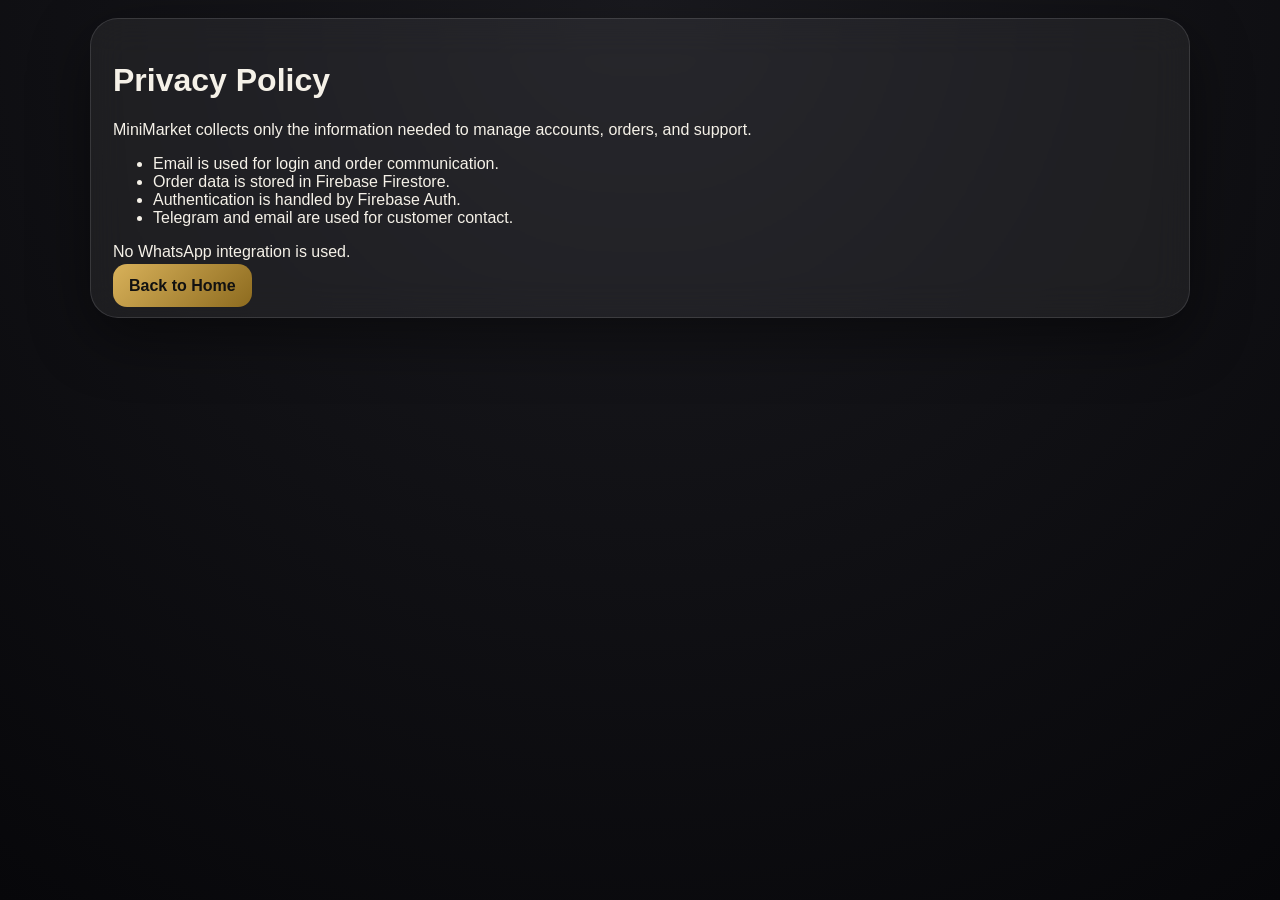
<file: privacy.html>
<!DOCTYPE html>
<html lang="en" dir="ltr">
<head>
  <meta charset="UTF-8" />
  <meta name="viewport" content="width=device-width, initial-scale=1.0" />
  <title>MiniMarket | Privacy Policy</title>
  <link rel="stylesheet" href="styles.css" />
</head>
<body>
  <main class="container">
    <div class="glass card">
      <h1>Privacy Policy</h1>
      <p>MiniMarket collects only the information needed to manage accounts, orders, and support.</p>
      <ul>
        <li>Email is used for login and order communication.</li>
        <li>Order data is stored in Firebase Firestore.</li>
        <li>Authentication is handled by Firebase Auth.</li>
        <li>Telegram and email are used for customer contact.</li>
      </ul>
      <p>No WhatsApp integration is used.</p>
      <a href="index.html" class="btn btn-primary">Back to Home</a>
    </div>
  </main>
</body>
</html>
</file>
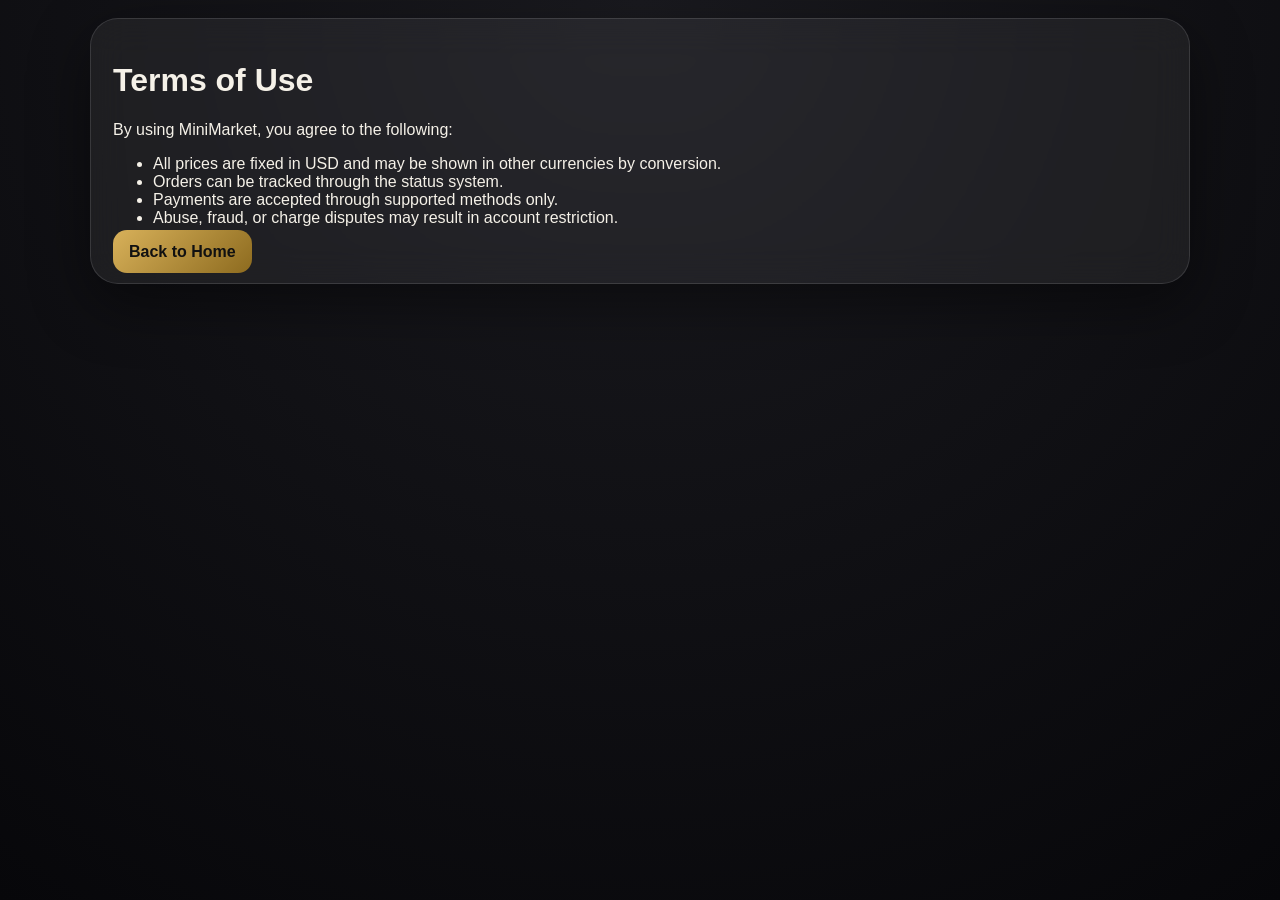
<file: terms.html>
<!DOCTYPE html>
<html lang="en" dir="ltr">
<head>
  <meta charset="UTF-8" />
  <meta name="viewport" content="width=device-width, initial-scale=1.0" />
  <title>MiniMarket | Terms of Use</title>
  <link rel="stylesheet" href="styles.css" />
</head>
<body>
  <main class="container">
    <div class="glass card">
      <h1>Terms of Use</h1>
      <p>By using MiniMarket, you agree to the following:</p>
      <ul>
        <li>All prices are fixed in USD and may be shown in other currencies by conversion.</li>
        <li>Orders can be tracked through the status system.</li>
        <li>Payments are accepted through supported methods only.</li>
        <li>Abuse, fraud, or charge disputes may result in account restriction.</li>
      </ul>
      <a href="index.html" class="btn btn-primary">Back to Home</a>
    </div>
  </main>
</body>
</html>
</file>
<file: styles.css>
:root{
  --bg:#07070a;
  --panel:rgba(255,255,255,.06);
  --panel2:rgba(255,255,255,.09);
  --text:#f5f1e8;
  --muted:#b7b0a3;
  --gold:#d8b15a;
  --gold2:#f3d98a;
  --line:rgba(255,255,255,.12);
  --shadow:0 20px 60px rgba(0,0,0,.45);
}

[data-theme="light"]{
  --bg:#f5f1ea;
  --panel:rgba(255,255,255,.75);
  --panel2:rgba(255,255,255,.95);
  --text:#111;
  --muted:#5e5b55;
  --line:rgba(0,0,0,.1);
}

*{box-sizing:border-box}
body{
  margin:0;
  font-family:Inter, Cairo, sans-serif;
  background:radial-gradient(circle at top, #1a1a1f, var(--bg));
  color:var(--text);
  min-height:100vh;
}
body[dir="rtl"]{font-family:Cairo, Inter, sans-serif}
a{color:var(--gold2);text-decoration:none}
.container{width:min(1100px,92%);margin:auto;padding:18px 0 60px}
.topbar,.row,.section-head,.space{display:flex;align-items:center;justify-content:space-between;gap:12px}
.brand{display:flex;align-items:center;gap:12px}
.logo{
  width:46px;height:46px;border-radius:16px;display:grid;place-items:center;
  background:linear-gradient(135deg,var(--gold),#fff2b0);
  color:#111;font-weight:900;box-shadow:var(--shadow)
}
.top-actions{display:flex;gap:10px;align-items:center;flex-wrap:wrap}
.select,.input,button{
  border:1px solid var(--line);outline:none;border-radius:14px;
}
.select,.input{
  width:100%;padding:14px 16px;background:var(--panel);color:var(--text);backdrop-filter:blur(18px)
}
button,.btn{
  padding:13px 16px;border:none;cursor:pointer;border-radius:14px;font-weight:700
}
.btn-primary{background:linear-gradient(135deg,var(--gold),#8d6b1f);color:#111}
.btn-secondary{background:var(--panel2);color:var(--text)}
.btn-ghost,.icon-btn{background:transparent;color:var(--text);border:1px solid var(--line)}
.icon-btn{width:44px;height:44px}
.glass,.glass-mini{
  background:var(--panel);backdrop-filter:blur(18px);
  border:1px solid var(--line);box-shadow:var(--shadow)
}
.glass{border-radius:28px;padding:22px}
.glass-mini{border-radius:20px;padding:16px}
.hero{display:grid;grid-template-columns:1.4fr .9fr;gap:18px;margin-top:18px}
.hero h2{font-size:clamp(2rem,5vw,4.2rem);margin:10px 0}
.badge{
  display:inline-flex;padding:8px 12px;border-radius:999px;background:rgba(216,177,90,.16);
  color:var(--gold2);border:1px solid rgba(216,177,90,.35)
}
.hero-actions,.form-grid,.grid-2,.grid-3{display:grid;gap:14px}
.hero-actions{grid-template-columns:repeat(2,minmax(0,1fr));max-width:380px}
.grid-2{grid-template-columns:repeat(2,minmax(0,1fr))}
.grid-3{grid-template-columns:repeat(3,minmax(0,1fr))}
.section{margin-top:22px}
.card h3,.section-head h3{margin-top:0}
.stat,.metric{display:flex;justify-content:space-between;gap:10px;padding:14px 0;border-bottom:1px solid var(--line)}
.stat:last-child{border-bottom:none}
.countdown{margin-top:18px;display:flex;justify-content:space-between;align-items:center}
.profile-box,.muted,.footer{color:var(--muted)}
.quote{margin:0;padding:16px;border-left:2px solid var(--gold);background:rgba(255,255,255,.03);border-radius:14px}
.full{width:100%}
.link{padding:10px 14px;border-radius:12px;background:var(--panel2)}
.modal{
  position:fixed;inset:0;background:rgba(0,0,0,.65);display:grid;place-items:center;padding:20px
}
.modal-content{width:min(560px,100%);position:relative}
.close-btn{
  position:absolute;top:10px;right:12px;background:transparent;color:var(--text);font-size:28px
}
.hidden{display:none}
.payment-box{
  display:flex;justify-content:space-between;gap:12px;align-items:center;
  padding:14px;margin:12px 0;background:rgba(255,255,255,.04);border-radius:16px;border:1px solid var(--line)
}
code{word-break:break-all}
.qr-grid{display:grid;grid-template-columns:repeat(2,minmax(0,1fr));gap:14px;margin:14px 0}
.qr-card{text-align:center;padding:14px;border:1px solid var(--line);border-radius:18px;background:rgba(255,255,255,.04)}
.qr-placeholder{
  height:140px;border-radius:14px;border:1px dashed var(--line);display:grid;place-items:center;
  background:linear-gradient(135deg,rgba(216,177,90,.1),rgba(255,255,255,.03))
}
.footer{text-align:center;padding:26px 0}
.bg-glow{
  position:fixed;inset:auto -10% 70% auto;width:320px;height:320px;border-radius:50%;
  background:radial-gradient(circle,var(--gold),transparent 65%);filter:blur(60px);opacity:.18;pointer-events:none
}
.admin-page{padding-top:28px}
.section-head{margin-bottom:10px}
@media (max-width:900px){
  .hero,.grid-2,.grid-3{grid-template-columns:1fr}
}
@media (max-width:640px){
  .topbar{flex-direction:column;align-items:flex-start}
  .hero-actions,.qr-grid{grid-template-columns:1fr}
  .row{flex-direction:column;align-items:stretch}
}
</file>
